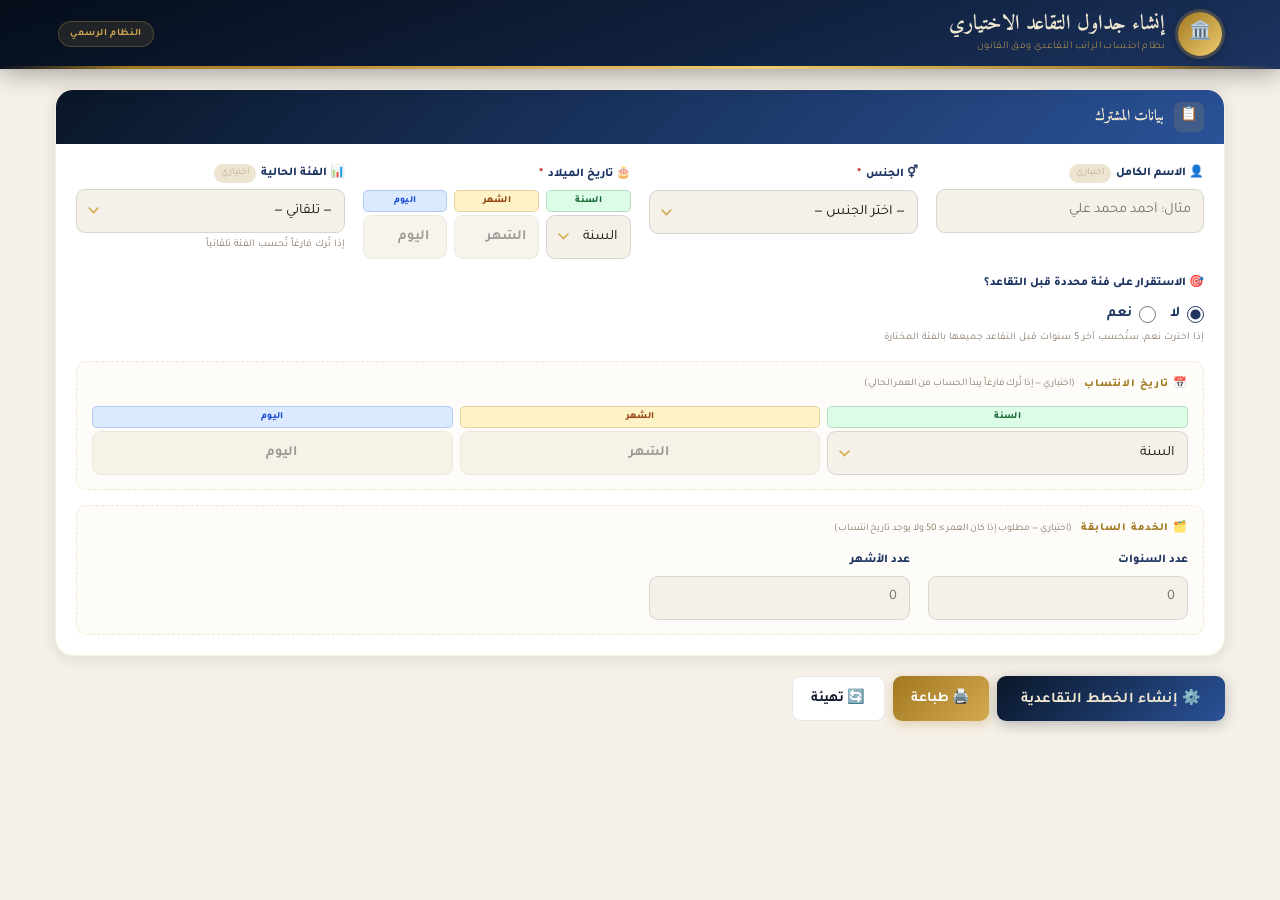
<file: ibdex.html>
<!DOCTYPE html>
<html lang="ar" dir="rtl">
<head>
<meta charset="UTF-8">
<meta name="viewport" content="width=device-width, initial-scale=1.0, maximum-scale=1.0">
<meta name="theme-color" content="#0a1628">
<meta name="apple-mobile-web-app-capable" content="yes">
<meta name="apple-mobile-web-app-status-bar-style" content="black-translucent">
<title>جداول التقاعد الاختياري</title>
<link href="https://fonts.googleapis.com/css2?family=Amiri:wght@400;700&family=Tajawal:wght@300;400;500;700;900&display=swap" rel="stylesheet">
<link rel="stylesheet" href="style.css">
</head>
<body>
<header>
  <div class="hdr">
    <div class="hdr-logo">🏛️</div>
    <div class="hdr-text">
      <h1>إنشاء جداول التقاعد الاختياري</h1>
      <p>نظام احتساب الراتب التقاعدي وفق القانون</p>
    </div>
    <div class="hdr-badge no-print">النظام الرسمي</div>
  </div>
</header>

<main>
<div class="card no-print">
  <div class="card-head">
    <div class="card-head-icon">📋</div>
    <h2>بيانات المشترك</h2>
  </div>
  <div class="card-body">
    <div class="form-grid">

      <div class="field">
        <div class="field-lbl">👤 الاسم الكامل <span class="opt">اختياري</span></div>
        <input class="ctrl" type="text" id="nameInput" placeholder="مثال: أحمد محمد علي">
      </div>

      <div class="field">
        <div class="field-lbl">⚥ الجنس <span class="req">*</span></div>
        <select class="ctrl" id="genderSelect">
          <option value="">— اختر الجنس —</option>
          <option value="male">ذكر</option>
          <option value="female">أنثى</option>
        </select>
      </div>

      <div class="field">
        <div class="field-lbl">🎂 تاريخ الميلاد <span class="req">*</span></div>
        <div class="date-slots">
          <div class="date-slot slot-year"><div class="slot-pill">السنة</div><select class="ctrl" id="birthYear" onchange="onYearChange('birth')"></select></div>
          <div class="date-slot slot-month"><div class="slot-pill">الشهر</div><select class="ctrl" id="birthMonth" disabled onchange="onMonthChange('birth')"></select></div>
          <div class="date-slot slot-day"><div class="slot-pill">اليوم</div><select class="ctrl" id="birthDay" disabled></select></div>
        </div>
      </div>

      <div class="field">
        <div class="field-lbl">📊 الفئة الحالية <span class="opt">اختياري</span></div>
        <select class="ctrl" id="currentCategory"></select>
        <div class="field-hint">إذا تُرك فارغاً تُحسب الفئة تلقائياً</div>
      </div>

      <div class="field" style="grid-column:1/-1">
        <div class="field-lbl">🎯 الاستقرار على فئة محددة قبل التقاعد؟</div>
        <div style="display:flex;gap:14px;margin-top:4px;flex-wrap:wrap;align-items:center">
          <label style="display:flex;align-items:center;gap:7px;cursor:pointer;font-size:.92rem;font-weight:600;color:var(--c3)">
            <input type="radio" name="fixedCatOpt" id="fixedCatNo" value="no" checked style="accent-color:var(--c3);width:17px;height:17px;cursor:pointer"> لا
          </label>
          <label style="display:flex;align-items:center;gap:7px;cursor:pointer;font-size:.92rem;font-weight:600;color:var(--c3)">
            <input type="radio" name="fixedCatOpt" id="fixedCatYes" value="yes" style="accent-color:var(--gold);width:17px;height:17px;cursor:pointer"> نعم
          </label>
          <div id="fixedCatSelectWrap" style="display:none;flex:1;min-width:180px">
            <select class="ctrl" id="fixedCatSelect">
              <option value="">— اختر الفئة المستهدفة —</option>
              <option value="1">الفئة الأولى — 350,000 د.ع</option>
              <option value="2">الفئة الثانية — 455,000 د.ع</option>
              <option value="3">الفئة الثالثة — 560,000 د.ع</option>
              <option value="4">الفئة الرابعة — 665,000 د.ع</option>
              <option value="5">الفئة الخامسة — 770,000 د.ع</option>
              <option value="6">الفئة السادسة — 875,000 د.ع</option>
              <option value="7">الفئة السابعة — 980,000 د.ع</option>
              <option value="8">الفئة الثامنة — 1,085,000 د.ع</option>
              <option value="9">الفئة التاسعة — 1,190,000 د.ع</option>
              <option value="10">الفئة العاشرة — 1,295,000 د.ع</option>
              <option value="11">الفئة الحادية عشر — 1,400,000 د.ع</option>
              <option value="12">الفئة الثانية عشر — 1,505,000 د.ع</option>
              <option value="13">الفئة الثالثة عشر — 1,610,000 د.ع</option>
              <option value="14">الفئة الرابعة عشر — 1,715,000 د.ع</option>
              <option value="15">الفئة الخامسة عشر — 1,750,000 د.ع</option>
            </select>
          </div>
        </div>
        <div class="field-hint">إذا اخترت نعم، ستُحسب آخر 5 سنوات قبل التقاعد جميعها بالفئة المختارة</div>
      </div>

      <div class="sub-group">
        <div class="sub-title">📅 تاريخ الانتساب <span class="sub-opt">(اختياري — إذا تُرك فارغاً يبدأ الحساب من العمر الحالي)</span></div>
        <div class="field" style="grid-column:1/-1">
          <div class="date-slots">
            <div class="date-slot slot-year"><div class="slot-pill">السنة</div><select class="ctrl" id="joinYear" onchange="onYearChange('join')"></select></div>
            <div class="date-slot slot-month"><div class="slot-pill">الشهر</div><select class="ctrl" id="joinMonth" disabled onchange="onMonthChange('join')"></select></div>
            <div class="date-slot slot-day"><div class="slot-pill">اليوم</div><select class="ctrl" id="joinDay" disabled></select></div>
          </div>
        </div>
      </div>

      <div class="sub-group">
        <div class="sub-title">🗂️ الخدمة السابقة <span class="sub-opt">(اختياري — مطلوب إذا كان العمر ≥ 50 ولا يوجد تاريخ انتساب)</span></div>
        <div class="field">
          <div class="field-lbl">عدد السنوات</div>
          <input class="ctrl" type="number" id="priorYears" min="0" max="40" placeholder="0">
        </div>
        <div class="field">
          <div class="field-lbl">عدد الأشهر</div>
          <input class="ctrl" type="number" id="priorMonths" min="0" max="11" placeholder="0">
        </div>
      </div>

    </div>
  </div>
</div>

<div class="no-print">
  <div class="toolbar">
    <button class="btn btn-generate" id="calcBtn">⚙️ إنشاء الخطط التقاعدية</button>
    <button class="btn btn-pdf" id="pdfBtn" style="display:none">📄 تصدير PDF</button>
    <button class="btn btn-share" id="shareBtn" style="display:none">🔗 مشاركة كرابط</button>
    <button class="btn btn-copyall" id="copyAllBtn" style="display:none">📋 نسخ الكل</button>
    <button class="btn btn-print" id="printBtn">🖨️ طباعة</button>
    <button class="btn btn-reset" id="resetBtn">🔄 تهيئة</button>
  </div>
</div>

<div id="results"></div>
</main>

<div id="toast"></div>

<div id="planNav" class="plan-nav no-print" style="display:none">
  <div class="plan-nav-wrap">
    <span class="pnav-label">🗂️ انتقل:</span>
    <div class="plan-nav-inner" id="planNavBtns"></div>
    <button class="pnav-top" onclick="window.scrollTo({top:0,behavior:'smooth'})">⬆</button>
  </div>
</div>

<div id="planSelectorModal" class="modal-overlay" style="display:none">
  <div class="modal">
    <div class="modal-head">
      <h3 id="modalTitle">📄 اختر الخطط للتصدير</h3>
      <button class="modal-close" id="modalCloseBtn">✕</button>
    </div>
    <div class="modal-body">
      <div class="modal-subtitle" id="modalSubtitle">اختر الخطط التي تريد تضمينها</div>
      <div class="modal-plans" id="modalPlansList"></div>
      <div id="shareLinkContainer" style="display:none">
        <div style="display:flex;gap:8px;margin-bottom:8px">
          <button class="share-copy-btn" id="shareLinkCopyBtn" style="flex:1;margin-bottom:0">📋 نسخ الرابط</button>
          <button class="share-wa-btn" id="shareWABtn" title="مشاركة عبر واتساب">
            <svg width="20" height="20" viewBox="0 0 32 32" fill="currentColor"><path d="M16 2C8.28 2 2 8.28 2 16c0 2.44.65 4.73 1.78 6.72L2 30l7.47-1.76A13.93 13.93 0 0016 30c7.72 0 14-6.28 14-14S23.72 2 16 2zm7.16 19.34c-.3.84-1.76 1.6-2.42 1.7-.6.09-1.37.13-2.2-.14a20.1 20.1 0 01-2-.74c-3.5-1.5-5.8-5.06-5.97-5.3-.17-.22-1.38-1.84-1.38-3.5 0-1.67.87-2.49 1.18-2.83.3-.34.66-.43.88-.43l.63.01c.2 0 .47-.08.74.56.28.66.94 2.3 1.02 2.47.08.17.14.37.03.6-.11.22-.17.36-.33.55-.17.2-.35.44-.5.59-.17.17-.34.35-.15.68.2.34.87 1.43 1.87 2.32 1.28 1.14 2.36 1.5 2.7 1.66.33.17.53.14.72-.08.2-.22.84-.98 1.07-1.32.22-.33.44-.28.74-.17.3.11 1.9.9 2.23 1.06.33.17.55.25.63.39.08.14.08.8-.22 1.63z"/></svg>
          </button>
        </div>
        <div class="share-link-box" id="shareLinkBox"></div>
        <div style="font-size:.67rem;color:var(--muted);margin-top:7px;text-align:center;line-height:1.5">
          🔗 <a href="https://linktr.ee/Daman2026" target="_blank" rel="noopener noreferrer" style="color:var(--gold3);font-weight:700">للمزيد من المعلومات اضغط هنا</a>
        </div>
      </div>
    </div>
    <div class="modal-footer">
      <button class="modal-select-all" id="modalSelectAll">تحديد الكل</button>
      <button class="btn-modal-cancel" id="modalCancelBtn">إلغاء</button>
      <button class="btn-modal-confirm" id="modalConfirmBtn">📄 تصدير</button>
    </div>
  </div>
</div>

<script src="app.js"></script>
</body>
</html>
</file>
<file: style.css>
/* ═══════════════════════════════════════════════════
   جداول التقاعد الاختياري — style.css v5
   تصميم جديد كلياً | متجاوب 100%
═══════════════════════════════════════════════════ */
:root {
  --c1:#0a1628; --c2:#112240; --c3:#1d3461;
  --c4:#2a5298; --c5:#3a6bc4;
  --gold:#d4aa50; --gold2:#f0cc70; --gold3:#a07820;
  --gold-bg:#1e1a0e; --gold-pale:#fdf6e3;
  --cream:#f5f0e8; --cream2:#ede5d2; --white:#ffffff;
  --ink:#18120a; --muted:#8a7a68; --muted2:#c0b090;
  --green:#1a5c38; --green2:#27a05a; --green-bg:#e6f7ee;
  --red:#8b1c1c; --red2:#c0392b; --red-bg:#fdf0f0;
  --amber:#c07800; --amber2:#e09020; --amber-bg:#fff8e6;
  --blue:#1d4ed8; --blue-bg:#dbeafe;
  --brd:rgba(212,170,80,.18); --brd2:rgba(10,22,40,.10);
  --sh1:0 2px 16px rgba(10,22,40,.10);
  --sh2:0 6px 32px rgba(10,22,40,.16);
  --sh3:0 16px 56px rgba(10,22,40,.24);
  --r:12px; --rl:18px;
}
*,*::before,*::after{box-sizing:border-box;margin:0;padding:0}
html{scroll-behavior:smooth;-webkit-text-size-adjust:100%}
body{font-family:'Tajawal',sans-serif;background:var(--cream);color:var(--ink);min-height:100vh;line-height:1.65;font-size:15px}

/* ── HEADER ── */
header{background:linear-gradient(160deg,#050d1a 0%,var(--c2) 60%,var(--c3) 100%);position:sticky;top:0;z-index:200;box-shadow:0 2px 28px rgba(0,0,0,.4)}
header::after{content:'';display:block;height:3px;background:linear-gradient(90deg,transparent,var(--gold3) 10%,var(--gold) 40%,var(--gold2) 60%,var(--gold3) 90%,transparent)}
.hdr{max-width:1200px;margin:0 auto;padding:12px 18px 10px;display:flex;align-items:center;gap:13px}
.hdr-logo{width:44px;height:44px;border-radius:50%;flex-shrink:0;background:linear-gradient(135deg,var(--gold3),var(--gold2));display:flex;align-items:center;justify-content:center;font-size:18px;box-shadow:0 0 0 3px rgba(212,170,80,.25),0 4px 14px rgba(0,0,0,.3)}
.hdr-text{flex:1;min-width:0}
.hdr-text h1{font-family:'Amiri',serif;font-size:clamp(.9rem,2.5vw,1.3rem);color:#f0e8d0;font-weight:700;line-height:1.2;white-space:nowrap;overflow:hidden;text-overflow:ellipsis}
.hdr-text p{font-size:.65rem;color:var(--gold);margin-top:1px;font-weight:300;letter-spacing:.04em}
.hdr-badge{margin-right:auto;flex-shrink:0;background:rgba(212,170,80,.12);border:1px solid rgba(212,170,80,.25);color:var(--gold);font-size:.62rem;font-weight:700;padding:4px 11px;border-radius:20px;letter-spacing:.06em;white-space:nowrap}

/* ── LAYOUT ── */
main{max-width:1200px;margin:0 auto;padding:20px 15px 90px}

/* ── CARD ── */
.card{background:var(--white);border-radius:var(--rl);box-shadow:var(--sh1);border:1px solid var(--brd);margin-bottom:20px;overflow:hidden}
.card-head{padding:12px 20px;background:linear-gradient(135deg,var(--c1) 0%,var(--c4) 100%);display:flex;align-items:center;gap:10px}
.card-head-icon{width:30px;height:30px;border-radius:7px;background:rgba(212,170,80,.15);display:flex;align-items:center;justify-content:center;font-size:.88rem;flex-shrink:0}
.card-head h2{font-family:'Amiri',serif;font-size:.95rem;color:#f0e8d0;font-weight:700}
.card-body{padding:20px}

/* ── FORM ── */
.form-grid{display:grid;grid-template-columns:repeat(auto-fill,minmax(225px,1fr));gap:15px 18px}
.field{display:flex;flex-direction:column;gap:5px}
.field-lbl{font-size:.74rem;font-weight:800;color:var(--c3);display:flex;align-items:center;gap:5px;flex-wrap:wrap}
.field-lbl .req{color:#c0392b;font-size:.8rem}
.field-lbl .opt{font-weight:400;color:var(--muted2);font-size:.63rem;background:var(--cream2);padding:1px 7px;border-radius:10px}
.field-hint{font-size:.65rem;color:var(--muted);line-height:1.35}

/* ── CONTROLS ── */
.ctrl{height:44px;border:1.5px solid rgba(10,22,40,.12);border-radius:9px;padding:0 12px;font-family:'Tajawal',sans-serif;font-size:.9rem;color:var(--ink);background:var(--cream);outline:none;width:100%;transition:border-color .18s,box-shadow .18s,background .18s;appearance:none;-webkit-appearance:none}
.ctrl:focus{border-color:var(--gold);box-shadow:0 0 0 3px rgba(212,170,80,.16);background:var(--white)}
select.ctrl{background-image:url("data:image/svg+xml,%3Csvg xmlns='http://www.w3.org/2000/svg' width='11' height='7'%3E%3Cpath d='M1 1l4.5 4.5L10 1' stroke='%23d4aa50' stroke-width='1.6' fill='none' stroke-linecap='round'/%3E%3C/svg%3E");background-repeat:no-repeat;background-position:left 11px center;padding-left:30px;cursor:pointer}
.ctrl:disabled{opacity:.42;cursor:not-allowed;background:var(--cream2)}
.ctrl.field-error{border-color:#c0392b!important;box-shadow:0 0 0 3px rgba(192,57,43,.18)!important;background:#fff5f5!important;animation:shake .35s ease}
@keyframes shake{0%,100%{transform:translateX(0)}20%{transform:translateX(-5px)}60%{transform:translateX(5px)}}

/* DATE SLOTS */
.date-slots{display:flex;gap:7px;align-items:flex-start}
.date-slot{display:flex;flex-direction:column;gap:3px;flex:1;min-width:0}
.slot-pill{font-size:.59rem;font-weight:800;text-align:center;padding:2px 4px;border-radius:5px;letter-spacing:.03em;border:1px solid transparent;user-select:none}
.slot-day .slot-pill{background:var(--blue-bg);color:var(--blue);border-color:rgba(29,78,216,.2)}
.slot-month .slot-pill{background:#fef3c7;color:#92400e;border-color:rgba(146,64,14,.2)}
.slot-year .slot-pill{background:#dcfce7;color:#166534;border-color:rgba(22,101,52,.2)}
.slot-day .ctrl:focus{border-color:var(--blue);box-shadow:0 0 0 3px rgba(29,78,216,.12)}
.slot-month .ctrl:focus{border-color:#d97706;box-shadow:0 0 0 3px rgba(217,119,6,.12)}
.slot-year .ctrl:focus{border-color:#16a34a;box-shadow:0 0 0 3px rgba(22,163,74,.12)}
select#birthDay,select#joinDay,select#birthMonth,select#joinMonth{text-align:center;font-size:.88rem;font-weight:700}

/* SUB GROUP */
.sub-group{grid-column:1/-1;display:grid;grid-template-columns:repeat(auto-fill,minmax(225px,1fr));gap:13px 18px;padding:14px 15px;background:rgba(212,170,80,.04);border-radius:10px;border:1px dashed rgba(212,170,80,.28)}
.sub-title{grid-column:1/-1;font-size:.68rem;font-weight:800;color:var(--gold3);text-transform:uppercase;letter-spacing:.08em;display:flex;align-items:center;gap:5px;flex-wrap:wrap}
.sub-title .sub-opt{font-weight:400;font-size:.63rem;text-transform:none;letter-spacing:0;color:var(--muted);margin-right:4px}

/* ── TOOLBAR ── */
.toolbar{display:flex;gap:8px;flex-wrap:wrap;margin-bottom:8px}
.btn{display:inline-flex;align-items:center;gap:6px;padding:10px 18px;border-radius:9px;font-family:'Tajawal',sans-serif;font-size:.88rem;font-weight:700;cursor:pointer;border:none;transition:all .18s;letter-spacing:.01em;white-space:nowrap;touch-action:manipulation}
.btn:active{transform:scale(.95)}
.btn-generate{background:linear-gradient(135deg,var(--c1),var(--c4));color:#f0e8d0;box-shadow:0 3px 14px rgba(10,22,40,.28);padding:12px 24px;font-size:.93rem}
.btn-generate:hover{transform:translateY(-2px);box-shadow:0 6px 22px rgba(10,22,40,.34)}
.btn-pdf{background:linear-gradient(135deg,#a02818,#d83820);color:#fff;box-shadow:0 3px 12px rgba(160,40,24,.3)}
.btn-pdf:hover{transform:translateY(-1px);box-shadow:0 5px 18px rgba(160,40,24,.42)}
.btn-print{background:linear-gradient(135deg,var(--gold3),var(--gold));color:#fff;box-shadow:0 3px 12px rgba(160,120,0,.28)}
.btn-print:hover{transform:translateY(-1px)}
.btn-reset{background:var(--white);color:var(--c1);border:1.5px solid var(--brd2)}
.btn-reset:hover{background:var(--cream2)}
.btn-share{background:linear-gradient(135deg,#0f7a30,#18b84a);color:#fff;box-shadow:0 3px 12px rgba(15,122,48,.28)}
.btn-share:hover{transform:translateY(-1px)}
.btn-copyall{background:linear-gradient(135deg,#5a22c0,#8844f0);color:#fff;box-shadow:0 3px 12px rgba(90,34,192,.28)}
.btn-copyall:hover{transform:translateY(-1px)}
.btn-dl{background:linear-gradient(135deg,var(--c1),var(--c3));color:var(--cream);box-shadow:0 3px 14px rgba(10,22,40,.25)}
.btn-dl:hover{transform:translateY(-2px);box-shadow:0 6px 22px rgba(10,22,40,.32)}

/* ── SUMMARY BAR ── */
.sum-bar{background:linear-gradient(135deg,var(--c1),var(--c4));border-radius:var(--rl);margin-bottom:20px;box-shadow:var(--sh2);border:1px solid var(--brd);overflow:hidden}
.sum-bar-title{padding:9px 18px;border-bottom:1px solid rgba(212,170,80,.15);font-size:.66rem;font-weight:700;color:var(--gold);text-transform:uppercase;letter-spacing:.08em}
.sum-items{display:flex;flex-wrap:wrap}
.sum-item{padding:12px 18px;flex:1;min-width:110px;border-left:1px solid rgba(212,170,80,.12);display:flex;flex-direction:column;gap:2px}
.sum-item:last-child{border-left:none}
.si-l{font-size:.58rem;color:var(--gold);text-transform:uppercase;letter-spacing:.06em;font-weight:600}
.si-v{font-size:.93rem;color:#f0e8d0;font-weight:700;font-family:'Amiri',serif}

/* ── PLAN CARDS ── */
.plan-card{background:var(--white);border-radius:var(--rl);box-shadow:var(--sh1);border:1px solid var(--brd);margin-bottom:24px;overflow:hidden;page-break-inside:avoid;transition:box-shadow .22s,transform .22s}
.plan-card:hover{box-shadow:var(--sh3);transform:translateY(-2px)}
.plan-card.ac1{border-top:4px solid #2a5298}
.plan-card.ac2{border-top:4px solid #1a5c38}
.plan-card.ac3{border-top:4px solid #d4aa50}
.plan-card.ac4{border-top:4px solid #8b2248}
.plan-card.ac5{border-top:4px solid #4a2878}

.plan-hdr{padding:14px 18px 12px;display:flex;align-items:center;justify-content:space-between;gap:10px;border-bottom:1px solid var(--brd2)}
.plan-hdr-l{display:flex;align-items:center;gap:12px}
.plan-icon{width:44px;height:44px;border-radius:11px;display:flex;align-items:center;justify-content:center;font-size:1.2rem;flex-shrink:0}
.ic1{background:linear-gradient(135deg,#1e3a6e,#3a6bc4)}
.ic2{background:linear-gradient(135deg,#1b4d35,#2d9c6a)}
.ic3{background:linear-gradient(135deg,#8c6d28,#d4a84b)}
.ic4{background:linear-gradient(135deg,#6b2737,#c04d68)}
.ic5{background:linear-gradient(135deg,#4a3060,#8a5fd4)}
.plan-seq{font-size:.59rem;color:var(--muted2);text-transform:uppercase;letter-spacing:.08em;font-weight:700}
.plan-name{font-family:'Amiri',serif;font-size:1.05rem;font-weight:700;color:var(--c1);line-height:1.2}
.plan-desc{font-size:.69rem;color:var(--muted);margin-top:2px}

/* STATS STRIP */
.plan-stats{display:flex;flex-wrap:wrap;background:linear-gradient(180deg,var(--cream),var(--cream2));border-bottom:1px solid var(--brd)}
.pst{flex:1;min-width:88px;padding:12px 10px;border-left:1px solid var(--brd);display:flex;flex-direction:column;gap:3px;text-align:center}
.pst:last-child{border-left:none}
.pst-l{font-size:.57rem;color:var(--muted);text-transform:uppercase;letter-spacing:.05em;font-weight:700}
.pst-v{font-size:1.04rem;color:var(--c1);font-weight:900;font-family:'Amiri',serif}
.pst-s{font-size:.59rem;color:var(--muted2)}
.pst-v.g{color:var(--green2)}
.pst-v.w{color:var(--amber)}
.pst-v.b{color:var(--red2)}

/* PLAN BODY */
.plan-body{padding:16px 18px 18px}
.plan-user-row{display:flex;flex-wrap:wrap;gap:11px;padding:8px 12px;margin-bottom:13px;background:#eef2fb;border-radius:7px;border-right:3px solid var(--c3)}
.plan-user-row span{font-size:.71rem;color:var(--c1)}
.plan-user-row span b{color:var(--c3)}
.drows{display:flex;flex-direction:column;margin-bottom:13px}
.dr{display:flex;justify-content:space-between;align-items:baseline;padding:6px 0;border-bottom:1px dashed rgba(10,22,40,.07);font-size:.83rem;gap:10px}
.dr:last-child{border-bottom:none}
.dk{color:var(--muted);font-weight:500;flex-shrink:0}
.dv{font-weight:700;color:var(--c1);text-align:left}
.dv.g{color:var(--green2);font-size:.96rem}
.dv.w{color:var(--amber)}
.dv.b{color:var(--red2)}
.rpill{display:flex;align-items:center;gap:7px;background:var(--amber-bg);border:1px solid rgba(192,120,0,.22);color:var(--amber);padding:7px 12px;border-radius:7px;font-size:.74rem;font-weight:600;margin-bottom:13px}

/* TABLE */
.tbl-head{display:flex;align-items:center;gap:10px;margin-bottom:7px;flex-wrap:wrap}
.tbl-head h4{font-size:.7rem;font-weight:800;color:var(--c3);text-transform:uppercase;letter-spacing:.07em}
.tleg{display:flex;gap:10px;flex-wrap:wrap;margin-right:auto}
.tleg-i{display:flex;align-items:center;gap:4px;font-size:.59rem;color:var(--muted);font-weight:600}
.tdot{width:10px;height:10px;border-radius:2px}
.ldy{background:#fff9e0;border:1px solid #e0b020}
.ldg{background:#e6f7ee;border:1px solid var(--green2)}
.tbl-wrap{overflow-x:auto;border-radius:8px;border:1px solid var(--brd2);-webkit-overflow-scrolling:touch}
.ctbl{width:100%;border-collapse:collapse;font-size:.8rem;min-width:240px}
.ctbl thead th{background:linear-gradient(135deg,var(--c1),var(--c4));color:#f0e8d0;font-weight:700;font-size:.68rem;text-transform:uppercase;letter-spacing:.05em;padding:8px 13px;text-align:center}
.ctbl tbody tr:nth-child(even){background:rgba(10,22,40,.025)}
.ctbl tbody tr:hover{background:#eef2fb}
.ctbl tbody td{padding:6px 13px;text-align:center;border-bottom:1px solid rgba(10,22,40,.06);color:var(--ink)}
.ctbl tbody tr.r5 td{background:#fff9e0;font-weight:600}
.ctbl tbody tr.rret td{background:var(--green-bg);color:var(--green);font-weight:900}
.ctbl tbody tr.r5:nth-child(even) td,.ctbl tbody tr.rret:nth-child(even) td{background:unset}
.cpill{display:inline-block;background:#eef2fb;color:var(--c3);padding:2px 10px;border-radius:20px;font-size:.71rem;font-weight:800;border:1px solid var(--brd2)}
.cpill.c15{background:var(--gold-pale);color:var(--gold3);border-color:var(--brd)}
.copy-btn{padding:7px 13px;border-radius:7px;font-family:'Tajawal',sans-serif;font-size:.76rem;font-weight:700;cursor:pointer;border:1.5px solid var(--brd);background:rgba(212,170,80,.07);color:var(--gold3);transition:all .17s;flex-shrink:0}
.copy-btn:hover{background:var(--gold);color:#fff;border-color:var(--gold)}
.copy-btn.done{background:var(--green2);color:#fff;border-color:var(--green2)}

/* ── ALERT ── */
.alert{padding:11px 15px;border-radius:8px;font-size:.82rem;margin-bottom:13px;display:flex;align-items:flex-start;gap:8px;line-height:1.5;border-right:4px solid}
.al-w{background:var(--amber-bg);border-color:var(--amber);color:#6b3d00}
.al-e{background:var(--red-bg);border-color:var(--red2);color:var(--red2)}

/* ── TOAST ── */
#toast{position:fixed;bottom:26px;left:50%;transform:translateX(-50%) translateY(70px);background:var(--green2);color:#fff;padding:10px 22px;border-radius:30px;font-size:.83rem;font-weight:700;box-shadow:var(--sh2);opacity:0;pointer-events:none;transition:transform .3s ease,opacity .3s;z-index:9999;border:1px solid rgba(212,170,80,.2)}
#toast.show{transform:translateX(-50%) translateY(0);opacity:1}

/* ── NAV BAR ── */
.plan-nav{position:fixed;bottom:0;left:0;right:0;background:linear-gradient(135deg,var(--c1),var(--c3));border-top:2px solid var(--gold);box-shadow:0 -4px 24px rgba(10,22,40,.32);z-index:300;padding:8px 14px;padding-bottom:max(10px,env(safe-area-inset-bottom,10px))}
.plan-nav-wrap{max-width:1200px;margin:0 auto;display:flex;align-items:center;gap:9px}
.pnav-label{font-size:.66rem;font-weight:700;color:var(--gold);white-space:nowrap;flex-shrink:0}
.plan-nav-inner{display:flex;gap:6px;overflow-x:auto;flex:1;scrollbar-width:none;padding-bottom:1px}
.plan-nav-inner::-webkit-scrollbar{display:none}
.pnav-btn{flex-shrink:0;padding:7px 13px;border-radius:8px;font-family:'Tajawal',sans-serif;font-size:.76rem;font-weight:700;cursor:pointer;border:1.5px solid rgba(212,170,80,.22);background:rgba(255,255,255,.07);color:#f0e8d0;transition:all .18s;white-space:nowrap;line-height:1.3}
.pnav-btn small{display:block;font-size:.59rem;font-weight:400;opacity:.72}
.pnav-btn:hover{background:rgba(212,170,80,.2);border-color:var(--gold)}
.pnav-btn.active{background:var(--gold);color:var(--c1);border-color:var(--gold);box-shadow:0 2px 10px rgba(212,170,80,.4)}
.pnav-top{flex-shrink:0;width:34px;height:34px;border-radius:8px;background:rgba(255,255,255,.09);border:1.5px solid rgba(212,170,80,.22);color:#f0e8d0;font-size:.86rem;cursor:pointer;display:flex;align-items:center;justify-content:center;transition:background .18s}
.pnav-top:hover{background:rgba(212,170,80,.22)}
body.has-nav main{padding-bottom:90px}

/* ── MODAL ── */
.modal-overlay{position:fixed;inset:0;z-index:1000;background:rgba(5,13,26,.76);display:flex;align-items:center;justify-content:center;padding:16px;animation:fadeIn .18s ease}
@keyframes fadeIn{from{opacity:0}to{opacity:1}}
.modal{background:var(--white);border-radius:var(--rl);box-shadow:var(--sh3);border:1px solid var(--brd);width:100%;max-width:460px;overflow:hidden;animation:slideUp .2s ease}
@keyframes slideUp{from{transform:translateY(24px);opacity:0}to{transform:none;opacity:1}}
.modal-head{background:linear-gradient(135deg,var(--c1),var(--c4));padding:13px 18px;display:flex;align-items:center;justify-content:space-between}
.modal-head h3{font-family:'Amiri',serif;font-size:1rem;color:#f0e8d0;font-weight:700}
.modal-close{width:28px;height:28px;border-radius:6px;background:rgba(255,255,255,.1);border:none;color:#f0e8d0;font-size:1.1rem;cursor:pointer;display:flex;align-items:center;justify-content:center;transition:background .15s}
.modal-close:hover{background:rgba(255,255,255,.22)}
.modal-body{padding:16px 18px}
.modal-subtitle{font-size:.72rem;color:var(--muted);margin-bottom:12px;line-height:1.5}
.modal-plans{display:flex;flex-direction:column;gap:8px;margin-bottom:15px}
.modal-plan-row{display:flex;align-items:center;gap:11px;padding:9px 12px;border-radius:9px;border:1.5px solid var(--brd2);cursor:pointer;transition:all .16s;user-select:none;background:var(--cream)}
.modal-plan-row:hover,.modal-plan-row.selected{border-color:var(--gold);background:var(--gold-pale);box-shadow:0 2px 10px rgba(212,170,80,.15)}
.modal-plan-chk{width:20px;height:20px;border-radius:5px;border:2px solid var(--muted2);flex-shrink:0;display:flex;align-items:center;justify-content:center;font-size:.71rem;transition:all .15s}
.modal-plan-row.selected .modal-plan-chk{background:var(--gold);border-color:var(--gold);color:#fff}
.modal-plan-info{flex:1}
.modal-plan-name{font-weight:700;font-size:.84rem;color:var(--c1)}
.modal-plan-meta{font-size:.67rem;color:var(--muted);margin-top:1px}
.modal-plan-pension{font-weight:800;font-size:.86rem;color:var(--green2);white-space:nowrap}
.modal-footer{padding:11px 18px 15px;display:flex;gap:8px;justify-content:flex-end;border-top:1px solid var(--brd2)}
.modal-select-all{margin-right:auto;background:none;border:1.5px solid var(--brd2);border-radius:7px;padding:8px 13px;font-family:'Tajawal',sans-serif;font-size:.76rem;font-weight:700;color:var(--c1);cursor:pointer;transition:all .15s}
.modal-select-all:hover{border-color:var(--gold);color:var(--gold3)}
.btn-modal-confirm{background:linear-gradient(135deg,var(--c1),var(--c3));color:#f0e8d0;border:none;border-radius:8px;padding:9px 19px;font-family:'Tajawal',sans-serif;font-size:.85rem;font-weight:700;cursor:pointer;transition:all .18s;display:flex;align-items:center;gap:6px}
.btn-modal-confirm:hover{transform:translateY(-1px);box-shadow:var(--sh2)}
.btn-modal-cancel{background:var(--cream2);border:none;border-radius:8px;padding:9px 15px;font-family:'Tajawal',sans-serif;font-size:.85rem;font-weight:600;color:var(--c1);cursor:pointer;transition:background .15s}
.btn-modal-cancel:hover{background:var(--cream)}
.share-link-box{background:#eef2fb;border:1.5px solid var(--brd2);border-radius:8px;padding:10px 12px;margin-top:11px;font-size:.74rem;font-family:monospace;color:var(--c3);word-break:break-all;direction:ltr;text-align:left}
.share-copy-btn{width:100%;margin-bottom:8px;background:var(--green2);color:#fff;border:none;border-radius:7px;padding:10px 8px;font-family:'Tajawal',sans-serif;font-size:.88rem;font-weight:700;cursor:pointer;transition:all .15s;display:flex;align-items:center;justify-content:center;gap:6px}
.share-copy-btn:hover{opacity:.88;transform:translateY(-1px)}
.share-copy-btn.copied{background:var(--c3)}
.share-wa-btn{background:#22c55e;color:#fff;border:none;border-radius:7px;padding:10px 13px;cursor:pointer;transition:all .15s;display:flex;align-items:center;justify-content:center;flex-shrink:0}
.share-wa-btn:hover{background:#16a34a;transform:translateY(-1px)}

/* ── VIEWER ── */
#actionBar{display:none;gap:10px;flex-wrap:wrap;margin-bottom:18px;padding:14px 18px;background:var(--white);border-radius:var(--rl);border:1px solid var(--brd);box-shadow:var(--sh1);align-items:center}
.share-info-badge{display:flex;align-items:center;gap:8px;flex:1;font-size:.81rem;color:var(--c1);background:#eef2fb;padding:8px 13px;border-radius:8px;border-right:3px solid var(--c3);min-width:0}
.share-info-badge b{color:var(--c3);font-size:.86rem}
#loadingState{text-align:center;padding:70px 18px}
.loader-ring{width:56px;height:56px;border:5px solid var(--cream2);border-top-color:var(--gold);border-radius:50%;animation:spin .8s linear infinite;margin:0 auto 18px}
@keyframes spin{to{transform:rotate(360deg)}}
#loadingState p{color:var(--muted);font-size:.87rem}
#errorState{display:none;text-align:center;padding:70px 18px}
.error-icon{font-size:3.5rem;margin-bottom:14px}
#errorState h2{font-family:'Amiri',serif;color:var(--c1);margin-bottom:7px;font-size:1.35rem}
#errorState p{color:var(--muted);font-size:.85rem;line-height:1.7}
.viewer-footer{text-align:center;padding:22px 18px;color:var(--muted2);font-size:.69rem;border-top:1px solid var(--brd2);margin-top:28px}
.viewer-footer a{color:var(--gold3);font-weight:700;text-decoration:none}

/* ── PRINT ── */
@media print{
  .no-print{display:none!important}
  body{background:#fff}
  header{background:#0a1628!important;position:static;-webkit-print-color-adjust:exact;print-color-adjust:exact}
  .plan-card{page-break-inside:avoid;box-shadow:none;border:1px solid #ccc;transform:none}
  main{padding:0}
  .sum-bar,.plan-stats,.ctbl thead tr,.ctbl .r5 td,.ctbl .rret td,.plan-icon{-webkit-print-color-adjust:exact;print-color-adjust:exact}
}

/* ── RESPONSIVE ── */
@media(max-width:480px){
  .hdr-badge{display:none}
  main{padding:13px 11px 85px}
  .card-body{padding:13px}
  .form-grid{grid-template-columns:1fr;gap:12px}
  .sub-group{grid-template-columns:1fr;padding:11px}
  .date-slots{gap:5px}
  .toolbar{gap:6px}
  .btn{padding:9px 13px;font-size:.82rem}
  .btn-generate{padding:11px 18px;font-size:.9rem}
  .sum-items{flex-direction:column}
  .sum-item{border-left:none;border-bottom:1px solid rgba(212,170,80,.1)}
  .plan-stats{flex-direction:column}
  .pst{border-left:none;border-bottom:1px solid var(--brd)}
  .plan-body{padding:13px 13px 15px}
  .dr{font-size:.79rem;flex-wrap:wrap;gap:3px}
  .dv{text-align:right}
  .modal{border-radius:14px 14px 0 0;max-height:90vh;overflow-y:auto}
  .modal-overlay{align-items:flex-end;padding:0}
  .modal-body{padding:12px 13px}
  .modal-footer{padding:9px 13px 18px;flex-wrap:wrap}
  .modal-footer .btn-modal-confirm,.modal-footer .btn-modal-cancel{flex:1;justify-content:center}
  #actionBar{flex-direction:column;align-items:stretch}
  .btn{justify-content:center}
}
@media(min-width:481px) and (max-width:768px){
  .hdr-badge{display:none}
  main{padding:16px 13px 85px}
  .form-grid{grid-template-columns:repeat(2,1fr)}
  .sub-group{grid-template-columns:repeat(2,1fr)}
}
</file>
